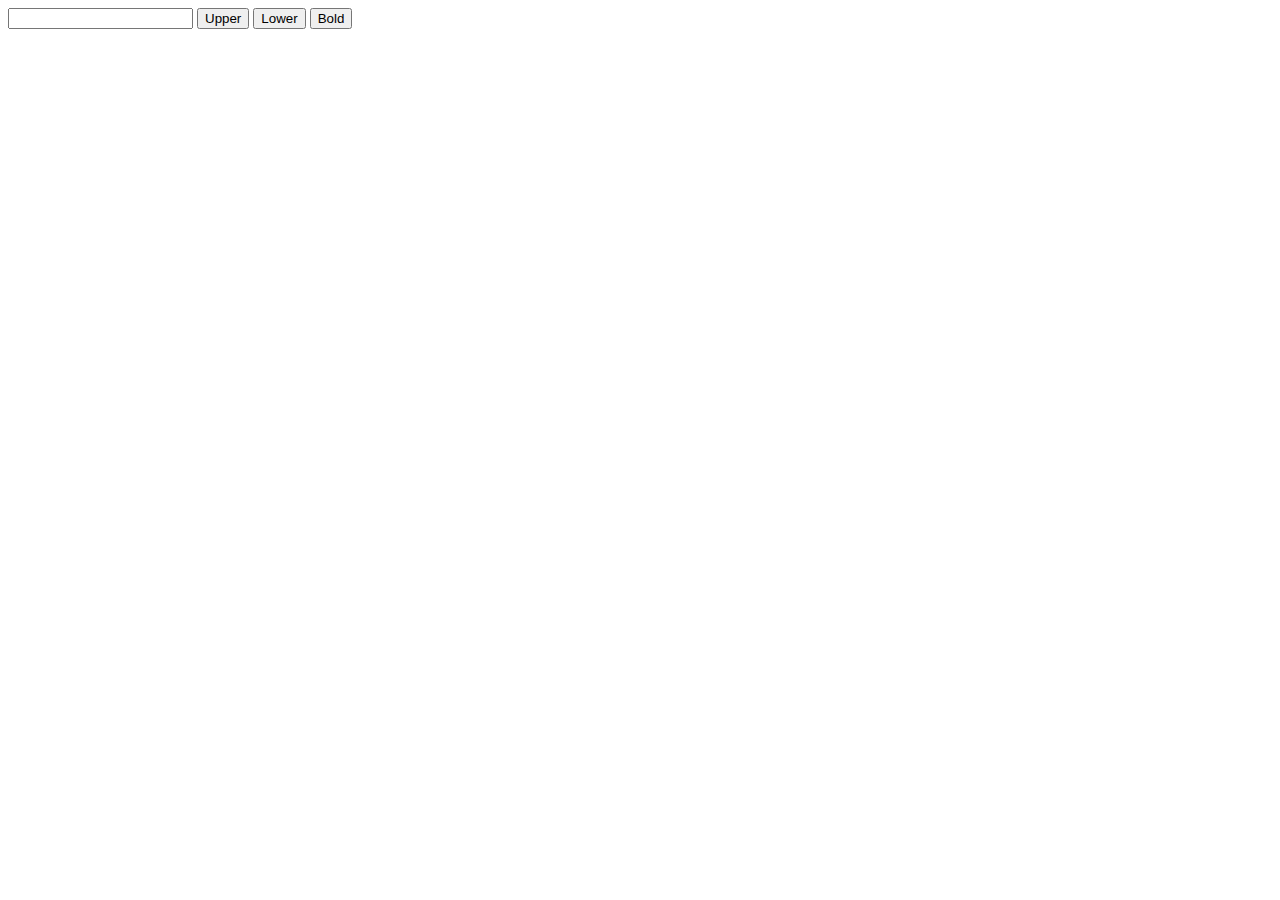
<file: FinalProject/TextFormat/index.html>
<!DOCTYPE html>
<html>
    <head>
        <title>Text Format</title>
        <script src="script.js"></script>
    </head>
    <body>
        <input id="text" type="text">
        <button id="btn">Upper</button>
        <button id="btn1">Lower</button>
        <button id="btn2">Bold</button>
        <div id="result"></div>
    </body>
</html>
</file>
